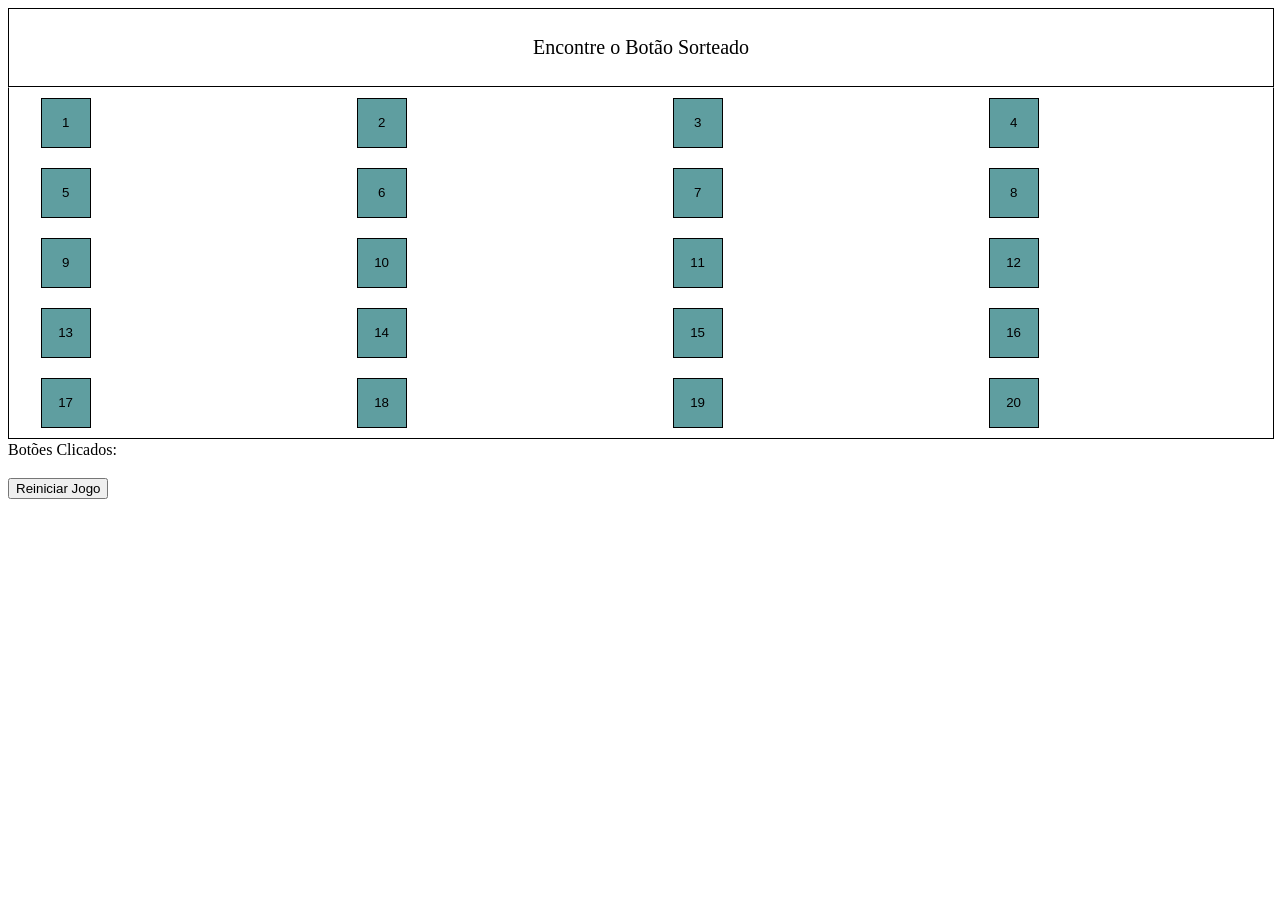
<file: index.html>
<!DOCTYPE html>
<html lang="pt-br">
<head>
    <meta charset="UTF-8">
    <link href="trabalho04.css" rel="stylesheet" type="text/css"/>
    <title>Ache o Botão</title>
</head>
<body onload="novoJogo()">
    <div id="principal">
        <div id="entrada">
            Encontre o Botão Sorteado
        </div>
        <div id="jogo"></div>
        <div>
            Botões Clicados: <span id="contador"></span><br><br>
            <button type="button" id="bttR">Reiniciar Jogo</button>
        </div>
    </div>
    <script src="trabalho04.js"></script>
</body>
</html>
</file>
<file: trabalho04.css>
#entrada{
    font-size: 125%;
    text-align: center;
    padding-top: 20pt;
    border: 1px solid black;
    width: 100%;
    height: 50px;
}

#jogo{
    width: 100%;
    border: 1px solid black;
    border-top-color: white;
    display: grid;
    grid-template-columns: auto auto auto auto; 
}

.botao{
    width: 50px;
    height: 50px;
    background-color: cadetblue;
    border: 1px solid black;
    margin-top: 10px;
    margin-right: 10%;
    margin-bottom: 10px;
    margin-left: 10%;
}

.info{
    color: red;
}

#contador{
    font-size: 110%;
}
</file>
